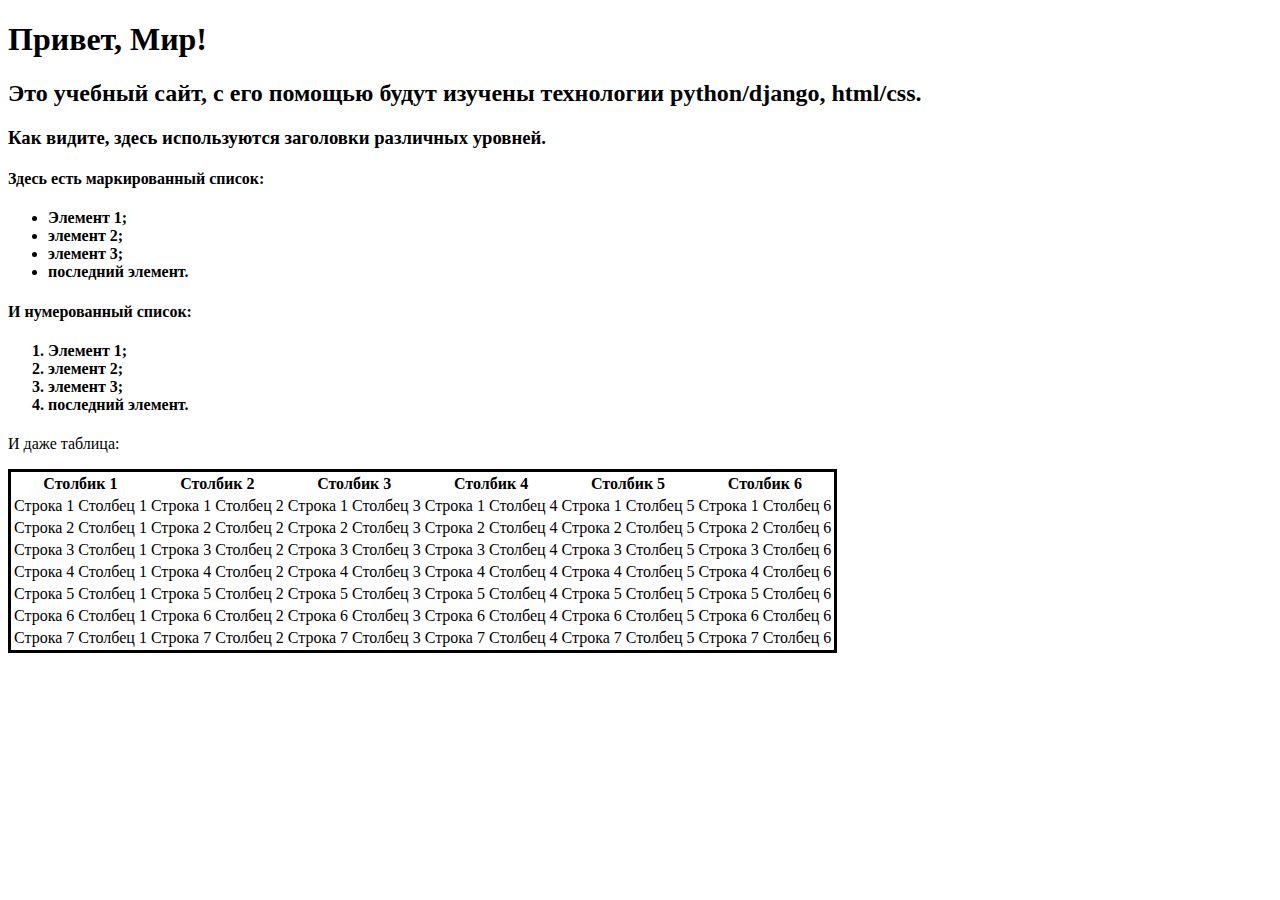
<file: lab2/firstwebpage/flatpages/templates/index.html>
<!DOCTYPE html>
<html>
    <head>
        <title>Привет, Мир!</title>
    </head>
    <body>
        <h1>Привет, Мир!</h1>
        <h2>Это учебный сайт, с его помощью будут изучены технологии
            python/django, html/css.</h2>
        <h3>Как видите, здесь используются заголовки различных
            уровней.</h3>
        <h4>Здесь есть маркированный список:</h4>
        <h4>
		<ul>
            <li>Элемент 1;</li>
            <li>элемент 2;</li>
            <li>элемент 3;</li>
            <li>последний элемент.</li>
        </ul>
		</h4>
        <h4>И нумерованный список:</h4>
        <h4>
		<ol>
            <li>Элемент 1;</li>
            <li>элемент 2;</li>
            <li>элемент 3;</li>
            <li>последний элемент.</li>
        </ol>
		</h4>
        <p>И даже таблица:</p>
        <table style="border: solid">
            <thead>
                <tr>
                    <th>Столбик 1</th>
                    <th>Столбик 2</th>
                    <th>Столбик 3</th>
                    <th>Столбик 4</th>
                    <th>Столбик 5</th>
                    <th>Столбик 6</th>
                </tr>
            </thead>
            <tr>
                <td>Строка 1 Столбец 1</td>
                <td>Строка 1 Столбец 2</td>
                <td>Строка 1 Столбец 3</td>
                <td>Строка 1 Столбец 4</td>
                <td>Строка 1 Столбец 5</td>
                <td>Строка 1 Столбец 6</td>
            </tr>
            <tr>
                <td>Строка 2 Столбец 1</td>
                <td>Строка 2 Столбец 2</td>
                <td>Строка 2 Столбец 3</td>
                <td>Строка 2 Столбец 4</td>
                <td>Строка 2 Столбец 5</td>
                <td>Строка 2 Столбец 6</td>
            </tr>
            <tr>
                <td>Строка 3 Столбец 1</td>
                <td>Строка 3 Столбец 2</td>
                <td>Строка 3 Столбец 3</td>
                <td>Строка 3 Столбец 4</td>
                <td>Строка 3 Столбец 5</td>
                <td>Строка 3 Столбец 6</td>
            </tr>
            <tr>
                <td>Строка 4 Столбец 1</td>
                <td>Строка 4 Столбец 2</td>
                <td>Строка 4 Столбец 3</td>
                <td>Строка 4 Столбец 4</td>
                <td>Строка 4 Столбец 5</td>
                <td>Строка 4 Столбец 6</td>
            </tr>
            <tr>
                <td>Строка 5 Столбец 1</td>
                <td>Строка 5 Столбец 2</td>
                <td>Строка 5 Столбец 3</td>
                <td>Строка 5 Столбец 4</td>
                <td>Строка 5 Столбец 5</td>
                <td>Строка 5 Столбец 6</td>
            </tr>
            <tr>
                <td>Строка 6 Столбец 1</td>
                <td>Строка 6 Столбец 2</td>
                <td>Строка 6 Столбец 3</td>
                <td>Строка 6 Столбец 4</td>
                <td>Строка 6 Столбец 5</td>
                <td>Строка 6 Столбец 6</td>
            </tr>
            <tr>
                <td>Строка 7 Столбец 1</td>
                <td>Строка 7 Столбец 2</td>
                <td>Строка 7 Столбец 3</td>
                <td>Строка 7 Столбец 4</td>
                <td>Строка 7 Столбец 5</td>
                <td>Строка 7 Столбец 6</td>
            </tr>
        </table>
    </body>
</html>
</file>
